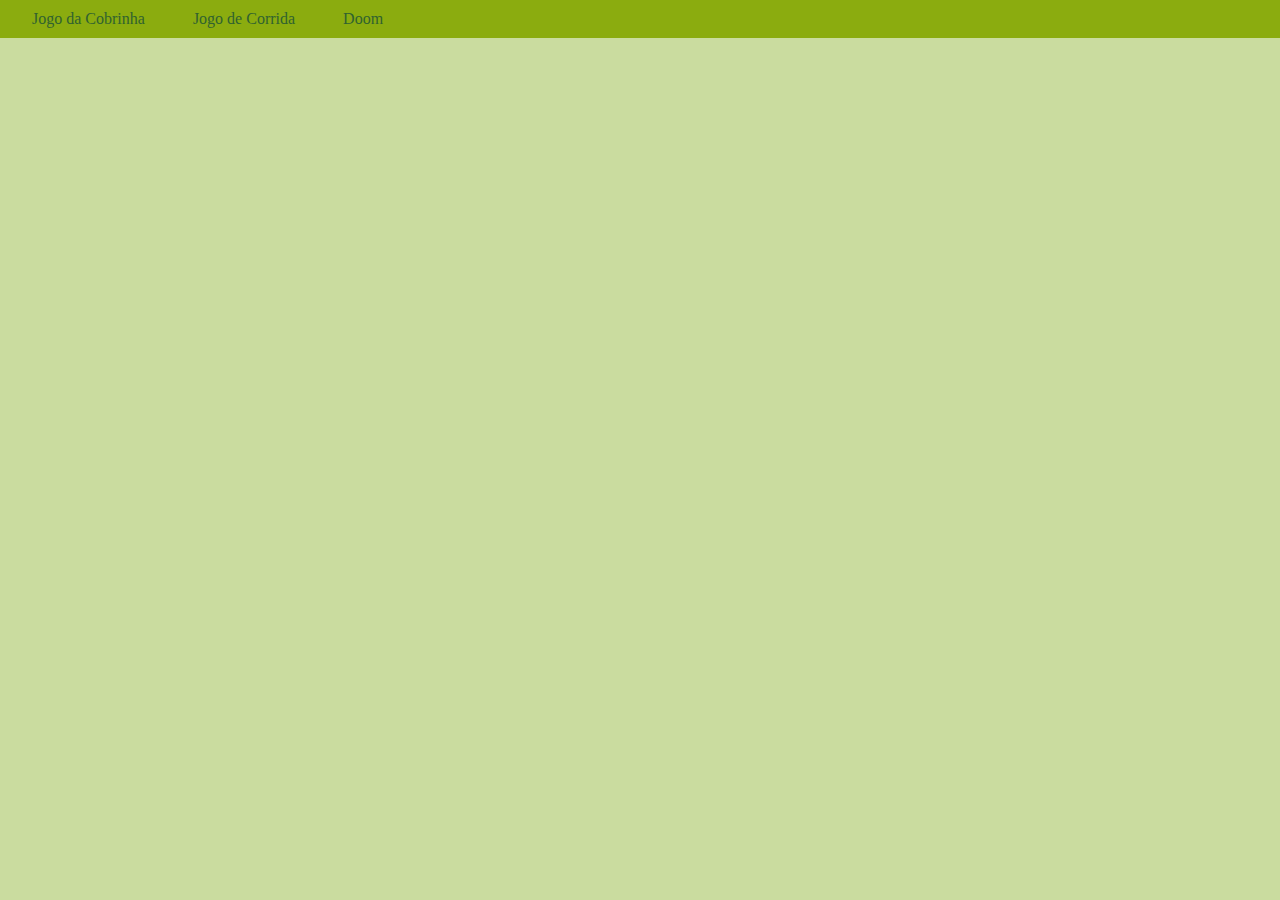
<file: index.html>
<!DOCTYPE html>
<head>
    <link rel="stylesheet" href="../menuStyle.css">
</head>
<body style="background-color: #CADC9F;">
    <div class="menu">
        <a href="./Snake/index.html">Jogo da Cobrinha</a>
        <a href="./Race/index.html">Jogo de Corrida</a>
        <a href="./Doom/index.html">Doom</a>
      </div>
</body>
</html>
</file>
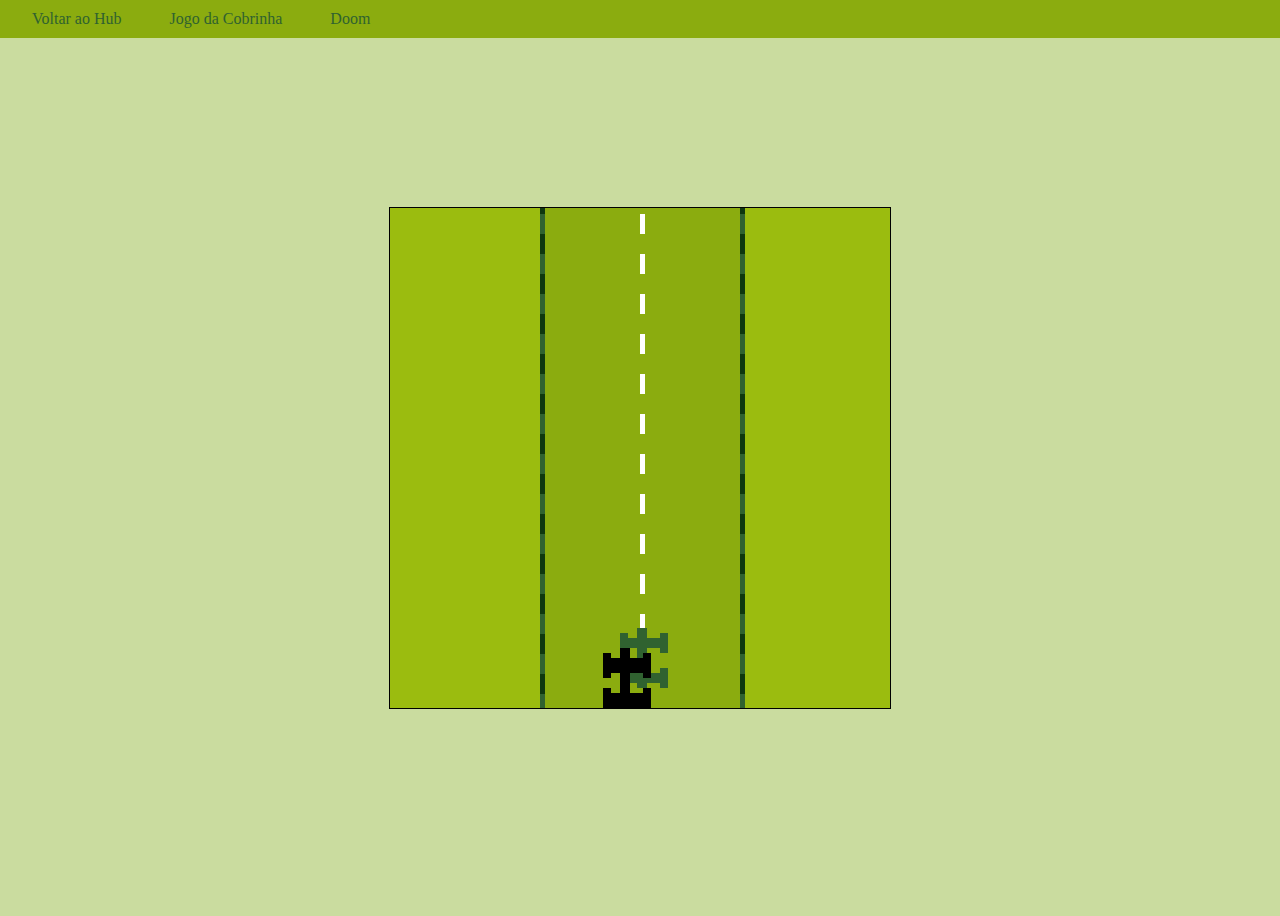
<file: Race/index.html>
<!DOCTYPE html>
<html lang="en">
<head>
    <meta charset="UTF-8">
    <meta name="viewport" content="width=device-width, initial-scale=1.0">
    <link rel="stylesheet" href="style.css">
    <link rel="stylesheet" href="../menuStyle.css">
    <title>Snake - Naphion</title>
</head>
<body>
    <div class="menu">
        <a href="../index.html">Voltar ao Hub</a>
        <a href="../Snake/index.html">Jogo da Cobrinha</a>
        <a href="../Doom/index.html">Doom</a>
      </div>
    <canvas id="game-canvas" width="500" height="500"></canvas>
    <script src="./jogo.js"></script>
</body>
</html>
</file>
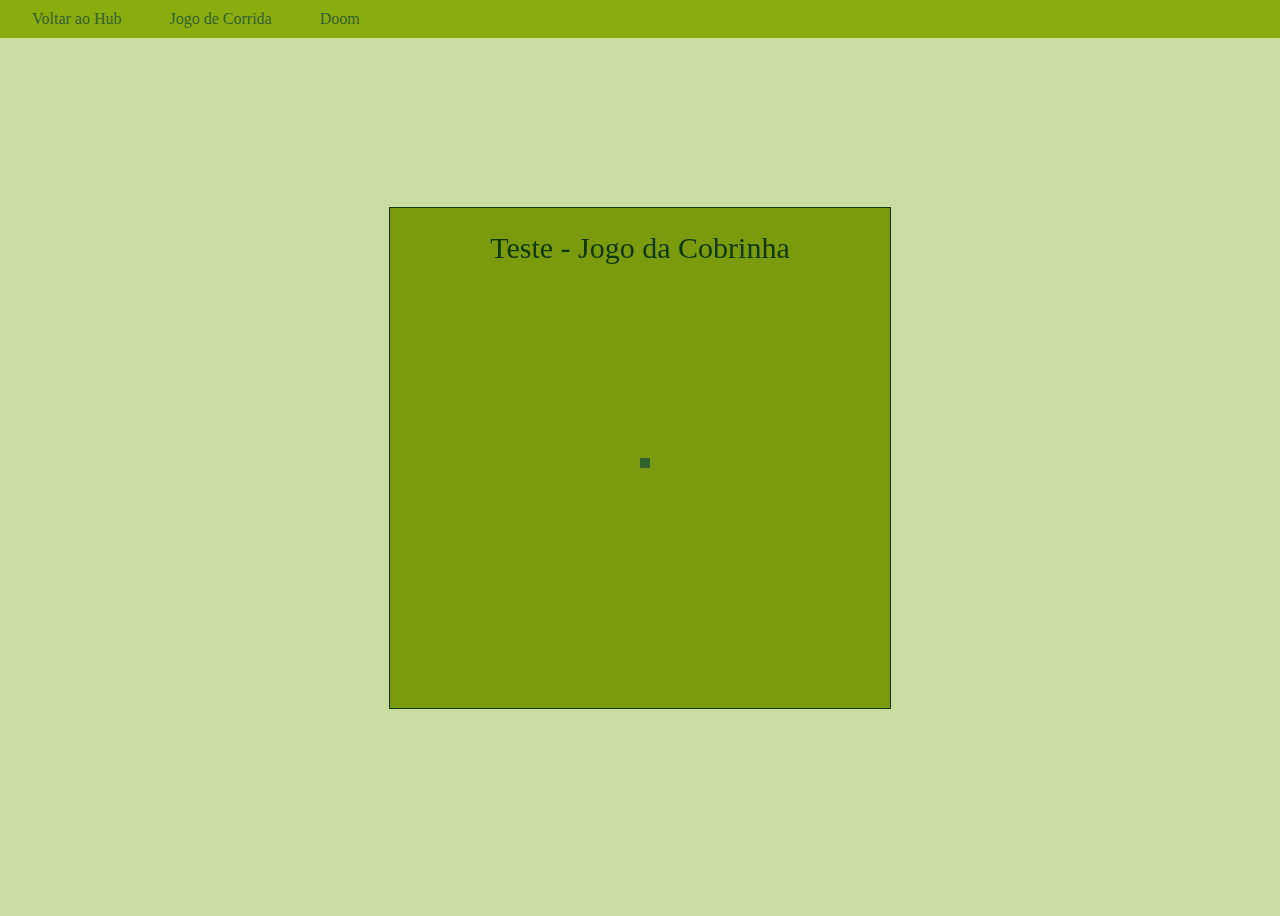
<file: Snake/index.html>
<!DOCTYPE html>
<html lang="en">
<head>
    <meta charset="UTF-8">
    <meta name="viewport" content="width=device-width, initial-scale=1.0">
    <link rel="stylesheet" href="style.css">
    <link rel="stylesheet" href="../menuStyle.css">
    <title>Snake - Naphion</title>
</head>
<body>
    <div class="menu">
        <a href="../index.html">Voltar ao Hub</a>
        <a href="../Race/index.html">Jogo de Corrida</a>
        <a href="../Doom/index.html">Doom</a>
      </div>
    <canvas id="game-canvas" width="500" height="500"></canvas>
    <script src="./jogo.js"></script>
</body>
</html>
</file>
<file: menuStyle.css>
.menu {
    position: fixed;
    top: 0;
    left: 0;
    width: 100%;
    background-color: #8bac0f;
    padding: 10px 20px;
    box-sizing: border-box;
    z-index: 1000; /* para garantir que o menu fique acima do conteúdo */
  }
  .menu a {
    color: #306230;
    text-decoration: none;
    margin-right: 20px;
    padding: 8px 12px;
    transition: background-color 0.3s ease;
  }
  .menu a:hover {
    background-color: #306230;
  }
</file>
<file: Race/style.css>
body {
	min-height: 100vh;
	display: flex;
	justify-content: center;
	align-items: center;
	background-color: #CADC9F;
	
}
canvas {
	background-color: white;	
	border: 1px solid #000;
	display: block;
	margin: 0 auto;
}
</file>
<file: Snake/style.css>
body {
	min-height: 100vh;
	display: flex;
	justify-content: center;
	align-items: center;
	background-color: rgb(202,220,159);	
	overflow: hidden;
}

canvas {	
	border: 1px solid #0f380f;
	display: block;
	margin: 0 auto;
}
</file>
